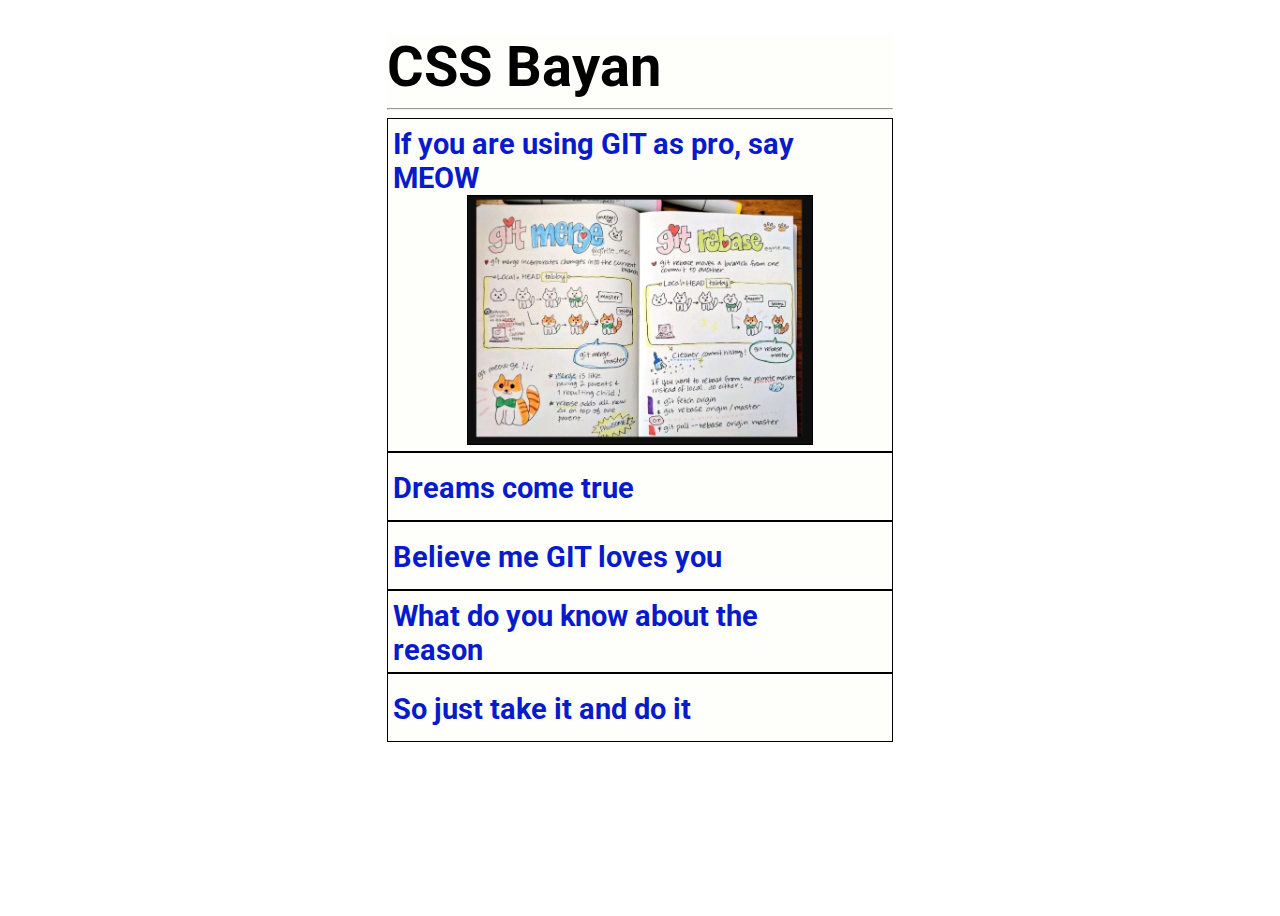
<file: index.html>
<!DOCTYPE html>
<html lang="en">

<head>
    <meta charset="UTF-8">
    <meta http-equiv="X-UA-Compatible" content="IE=edge">
    <meta name="viewport" content="width=device-width, initial-scale=1.0">
    <link rel="stylesheet" href="style.css">
    <link rel="preconnect" href="https://fonts.googleapis.com">
    <link rel="preconnect" href="https://fonts.gstatic.com" crossorigin>
    <link href="https://fonts.googleapis.com/css2?family=Roboto:ital,wght@0,300;0,400;0,700;1,700&display=swap"
        rel="stylesheet">
    <title>Bayan</title>
</head>

<body>

    <section class="wrapper">
        <h1>CSS Bayan</h1>
        <div class="accordion">
            <hr>
            <div class="accord-item">
                <label class="accordion-item__trigger" for="accor__1">
                    <input class="accordion-item__input" name="accordion-1" type="radio" id="accor__1" checked></input>
                    <p>If you are using GIT as pro, say MEOW</p>
                    <div class="plus">+</div>
                    <div class="accordion-item__content">
                        <img src="./img/image1.png" alt="" srcset="">
                    </div>
                </label>
            </div>
            <div class="accord-item">
                <label class="accordion-item__trigger" for="accor__2">
                    <input class="accordion-item__input" name="accordion-1" type="radio" id="accor__2"></input>
                    Dreams come true
                    <div class="plus">+</div>
                    <div class="accordion-item__content">
                        <img src="./img/image2.png" alt="" srcset="">
                    </div>
                </label>
            </div>
            <div class="accord-item">
                <label class="accordion-item__trigger" for="accor__3">
                    <input class="accordion-item__input" name="accordion-1" type="radio" id="accor__3"></input>
                    Believe me GIT loves you
                    <div class="plus">+</div>
                    <div class="accordion-item__content">
                        <img src="./img/image3.png" alt="" srcset="">
                    </div>
                </label>
            </div>
            <div class="accord-item">
                <label class="accordion-item__trigger" for="accor__4">
                    <input class="accordion-item__input" name="accordion-1" type="radio" id="accor__4"></input>
                    <p>What do you know about the reason</p>
                    <div class="plus">+</div>
                    <div class="accordion-item__content">
                        <img src="./img/image4.png" alt="" srcset="">
                    </div>
                </label>
            </div>
            <div class="accord-item">
                <label class="accordion-item__trigger" for="accor__5">
                    <input class="accordion-item__input" name="accordion-1" type="radio" id="accor__5"></input>
                    So just take it and do it
                    <div class="plus">+</div>
                    <div class="accordion-item__content">
                        <img src="./img/image5.png" alt="" srcset="">
                    </div>
                </label>
            </div>
        </div>
    </section>
</body>

</html>
</file>
<file: style.css>
*,
::after,
::before {
    box-sizing: border-box;
}

:root {
    --max-h: 65vh;
}


body {
    font-family: 'Roboto', Verdana, sans-serif;
    padding: 0;
    display: flex;
    height: 100vh;
}

.wrapper {
    display: block;
    width: 100%;
    margin: 0 auto;
    padding: 10% 26%;
    height: auto;
    -webkit-box-sizing: border-box;
    -moz-box-sizing: border-box;
    box-sizing: border-box;
}

h1 {
    font-size: 5.5vh;
}

.accordion,
h1 {
    width: 100%;
    min-height: 0;
    display: block;
    margin: 0 auto;
    padding: 0;
    background-color: #fefffa;
    overflow: hidden
}

.accord-item:active {
    opacity: 0.5;
    transition: 0.4s;
    }

.accordion-item__input {
    height: 0;
    opacity: 0;
    width: 100%;
}

.accordion-item__trigger {
    font-weight: bold;
}

.accordion-item__trigger {
    display: flex;
    flex-wrap: wrap;
    justify-content: space-between;
    border: 0.01vh solid #000;
    font-size: 2vh;
    color: #071acc;
    padding: 1%;
    align-items: center;
    cursor: pointer;
}

.accordion-item__trigger p {
    flex-basis: 90%;
    padding: 0;
    margin: 0;
}

.accordion-item__content {
    background: #eee;
    max-height: 0;
    padding: 0;
    overflow: hidden;
    width: 70%;
    margin-top: 0;
    margin: 0 auto;
    max-height: 0;
    box-sizing: border-box;
    transition: max-height 1s;
}

.accordion-item__content img {
    width: 100%;
    height: auto;
    margin: 0 auto;
}

.accordion-item__input:checked~.accordion-item__trigger {
    color: #000;
}


.accordion-item__input:checked~.accordion-item__content {
    display: block;
    box-sizing: border-box;
    border: 0.01vh solid #000;
    font-size: 100%;
    max-height: var(--max-h);
    cursor: pointer;
    box-sizing: border-box;
}


.accordion-item__input:checked~.accordion-item__content img {
    display: block;
    height: auto;
    /* transform: scale(1);   */
}

.accordion-item__content {
    /* transition: max-height 0.7s; */
}

.accordion-item__trigger {
    transition: color 2s;
}

.plus {
    opacity: 0;
}

.plus {
    font-size: 160%;
    font-weight: bold;
    color: #000;
}

.accordion-item__input:checked~div.plus {
    transform: rotate(45deg);
}


/* ! HOVER */

@media (hover:hover) {
    .accordion:hover label.accordion-item__trigger {
        color: #000;
    }

    /* такой же как и checked спрятан hover для телефонов */

    .accordion-item__trigger:hover .accordion-item__content,
    .accord-item:hover>label .accordion-item__content {
        display: block;
        box-sizing: border-box;
        border: 0.01vh solid #000;
        font-size: 100%;
        max-height: var(--max-h);
        cursor: pointer;
        box-sizing: border-box;
    }
 /* ------ */
    .accordion-item__input:hover~.accordion-item__content img {
        display: block;
        height: auto;
    }

    .accordion:hover div.plus {
        opacity: 1;
    }

    .accordion-item__trigger:hover>div.plus {
        transform: rotate(45deg);
    }
}

div.plus {
    transition: all 1s;
}




@media screen and (min-width:320px) {
    body {
        padding-top: 10%;
    }

    .wrapper {
        padding: 0 15%;
    }

    h1 {
        font-size: 200%;
    }

    .accordion-item__trigger {
        font-size: 150%;
        /* padding: 5%; */
    }

    .accordion-item__content {
        width: 97%;
    }

}




@media screen and (min-width:820px) {

    body {
        padding-top: 2%;
    }

    .wrapper {
        padding: 0 30%;
    }

    h1 {
        font-size: 350%;
    }

    .accordion-item__trigger {
        font-size: 180%;
    }

    .accordion-item__content {
        width: 70%;
    }

}

@media (min-width: 1920px) {
    .wrapper {
        padding: 0 30%;
    }

    h1 {
        font-size: 550%;
    }

    .accordion-item__trigger {
        font-size: 240%;
    }
}
</file>
